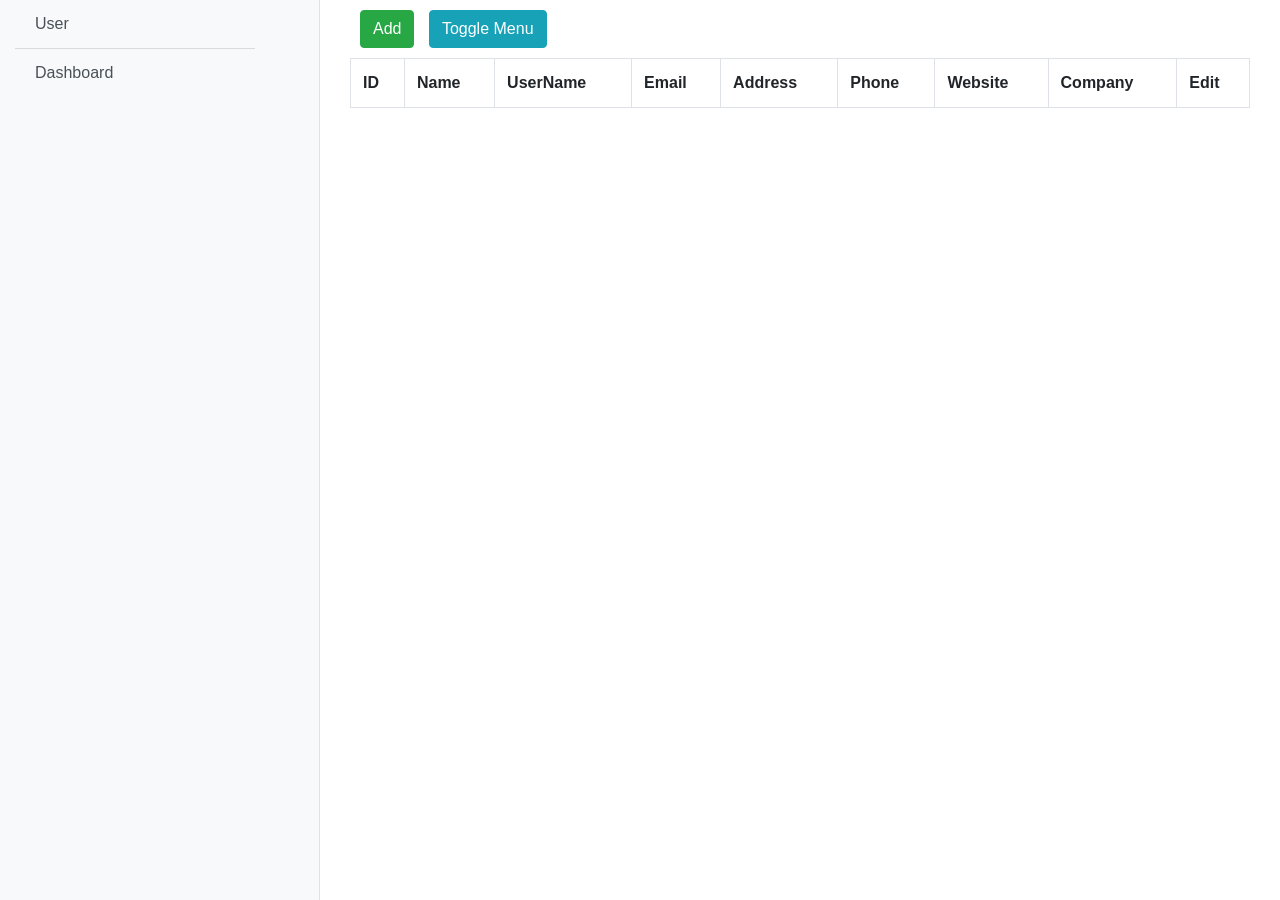
<file: index.html>
<!DOCTYPE html>
<html lang="en">

<head>
    <meta charset="utf-8">
    <meta name="viewport" content="width=device-width, initial-scale=1">
    <link href="SideBar.css" rel="stylesheet">
    <link rel="stylesheet" href="https://maxcdn.bootstrapcdn.com/bootstrap/4.3.1/css/bootstrap.min.css">
    <script src="https://ajax.googleapis.com/ajax/libs/jquery/3.4.0/jquery.min.js"></script>
    <script src="https://cdnjs.cloudflare.com/ajax/libs/popper.js/1.14.7/umd/popper.min.js"></script>
    <script src="https://maxcdn.bootstrapcdn.com/bootstrap/4.3.1/js/bootstrap.min.js"></script>

</head>

<body>
    <div class="d-flex" id="wrapper">

        <!-- Sidebar -->
        <div class="bg-light border-right col-md-3  " id="sidebar-wrapper">
            <div class="list-group list-group-flush" >
                <a href="#" id="user" class="list-group-item list-group-item-action bg-light">User</a>

            </div>
            <div class="list-group list-group-flush" >
                <a href="#" id="dashboard" class="list-group-item list-group-item-action bg-light">Dashboard</a>

            </div>
        </div>


        <!-- Page Content -->
        <div class="col-md-9" id="page-content-wrapper">

            <div class="container-fluid">
                <button type="button" class="btn btn-success btn-md" data-toggle="modal" data-target="#myModal" id="add">Add</button>
                <a href="#menu-toggle" class="btn btn-info" id="menu-toggle">Toggle Menu</a>
                <div class="table-responsive">
                    <table class=" table table-bordered table-stripped" id="user_table">
                        <tr>
                            <th>ID</th>
                            <th>Name</th>
                            <th>UserName</th>
                            <th>Email</th>
                            <th>Address</th>
                            <th>Phone</th>
                            <th>Website</th>
                            <th>Company</th>
                            <th>Edit</th>
                        </tr>
                    </table>
                </div>

                <!-- The Modal -->
                <div class="modal" id="myModal">
                    <div class="modal-dialog">
                        <div class="modal-content">

                            <!-- Modal Header -->
                            <div class="modal-header">
                                <h4 class="modal-title">User Information</h4>
                                <button type="button" class="close" data-dismiss="modal">&times;</button>
                            </div>

                            <!-- Modal body -->
                            <div class="modal-body">
                                <form action="/action_page.php">
                                    <!--    here not to php file -->

                                    <!--input new style -->
                                    <div class="group">
                                        <input type="text" id="name" required="required" /><span class="highlight"></span><span class="bar"></span>
                                        <label>Name</label>
                                    </div>
                                    <div class="group">
                                        <input type="text" id="username" required="required" /><span class="highlight"></span><span class="bar"></span>
                                        <label>UserName</label>
                                    </div>
                                    <div class="group">
                                        <input type="email" id="email" required="required" /><span class="highlight"></span><span class="bar"></span>
                                        <label>Email</label>
                                    </div>

                                    <div class="form-group">
                                        <div>Address:</div>
                                        <div class="group">
                                            <input type="text" id="street" required="required" /><span class="highlight"></span><span class="bar"></span>
                                            <label>Street:</label>
                                        </div>
                                        <div class="group">
                                            <input type="text" id="suit" required="required" /><span class="highlight"></span><span class="bar"></span>
                                            <label>Suit</label>
                                        </div>
                                        <div class="group">
                                            <input type="text" id="city" required="required" /><span class="highlight"></span><span class="bar"></span>
                                            <label>City</label>
                                        </div>
                                        <div class="group">
                                            <input type="number" id="zipcode" required="required" /><span class="highlight"></span><span class="bar"></span>
                                            <label>Zipcode</label>
                                        </div>
                                        <div id="geo">Geo</div>
                                        <div class="group">
                                            <input type="number" id="lat" required="required" /><span class="highlight"></span><span class="bar"></span>
                                            <label>Lat</label>
                                        </div>
                                        <div class="group">
                                            <input type="number" id="lng" required="required" /><span class="highlight"></span><span class="bar"></span>
                                            <label>Lng</label>
                                        </div>
                                    </div>
                                    <div class="group">
                                        <input type="tel" id="phone" required="required" /><span class="highlight"></span><span class="bar"></span>
                                        <label>Phone</label>
                                    </div>
                                    <div class="group">
                                        <input type="url" id="website" required="required" /><span class="highlight"></span><span class="bar"></span>
                                        <label>Website</label>
                                    </div>
                                    <div class="group">
                                        <div>Company:</div>
                                        <div class="group">
                                            <input type="text" id="companyname" required="required" /><span class="highlight"></span><span class="bar"></span>
                                            <label>Name</label>
                                        </div>
                                        <div class="group">
                                            <input type="text" id="catchphrase" required="required" /><span class="highlight"></span><span class="bar"></span>
                                            <label>Catch Phrase</label>
                                        </div>
                                        <div class="group">
                                            <input type="text" id="bs" required="required" /><span class="highlight"></span><span class="bar"></span>
                                            <label>Bs</label>
                                        </div>
                                    </div>
                                </form>
                            </div>

                            <!-- Modal footer -->
                            <div class="modal-footer">
                                <button type="button" id="btnsave" class="btn btn-primary" data-dismiss="modal">Save</button>
                                <button type="button" class="btn btn-secondary" data-dismiss="modal">Cancel</button>
                            </div>

                        </div>
                    </div>
                </div>
            </div>



        </div>
        <!-- /#page-content-wrapper -->
    </div>
    <script>
        var globaData, globaKey;
        
        //        toogle btn
        $("#menu-toggle").click(function(e) {
            e.preventDefault();
            $("#wrapper").toggleClass("toggled");
        });


        $(document).ready(function() {
            // get Json
            $('#user').click(function() {
                $.getJSON('https://jsonplaceholder.typicode.com/users', function(data) {
                    var user_data = '';
                    // globaData = data;
                    // console.log(globaData);
                    $.each(data, function(key, value) { //globaKey=key; console.log(globaKey);
                        user_data += '<tr>';
                        user_data += '<td>' + value.id + '</td>';
                        user_data += '<td>' + value.name + '</td>';
                        user_data += '<td>' + value.username + '</td>';
                        user_data += '<td>' + value.email + '</td>';
                        user_data += '<td>' + JSON.stringify(value.address, null, 4) + '</td>';
                        user_data += '<td>' + value.phone + '</td>';
                        user_data += '<td>' + value.website + '</td>';
                        user_data += '<td>' + JSON.stringify(value.company, null, 4) + '</td>';
                        user_data += '<td><button type="button" class="btn btn-info btnedit" >Edit</button></td>';
                        user_data += '</tr>';
                    });
                    $('#user_table').append(user_data);
                });
            });
            //console.log(globaData);
            //post request 
            $("#btnsave").click(function() {
                //console.log(globaData[0].phone);
                $.post("https://jsonplaceholder.typicode.com/users", {
                        name: $("#name").val(),
                        username: $("#username").val(),
                        email: $("#email").val(),
                        street: $("#street").val(),
                        suit: $("#suit").val(),
                        city: $("#city").val(),
                        zipcode: $("#zipcode").val(),
                        lat: $("#lat").val(),
                        lng: $("#lng").val(),
                        phone: $("#phone").val(),
                        website: $("#website").val(),
                        company: $("#companyname").val(),
                        catchphrase: $("#catchphrase").val(),
                        bs: $("#bs").val()



                    },
                    function(data) {
                        $('#user_table').append('<tr><td>' + data.id + '</td><td>' + data.name + '</td><td>' + data.username + '</td><td>' + data.email + '</td><td>' + data.address + '</td><td>' + data.phone + '</td><td>' + data.website + '</td><td>' + data.company + '</td><td>' + '<button type="button" id="btnedit" class="btn btn-info">' + 'Edit' + '</button>' + '</td></tr>');
                    });
            });


            //get json with id 
            $('.btnedit').click(function() {
                alert("btnedit entered");
                console.log("btnedit entered");
                //$.get("https://jsonplaceholder.typicode.com/users/");
            });

        });
    </script>
</body></html>
</file>
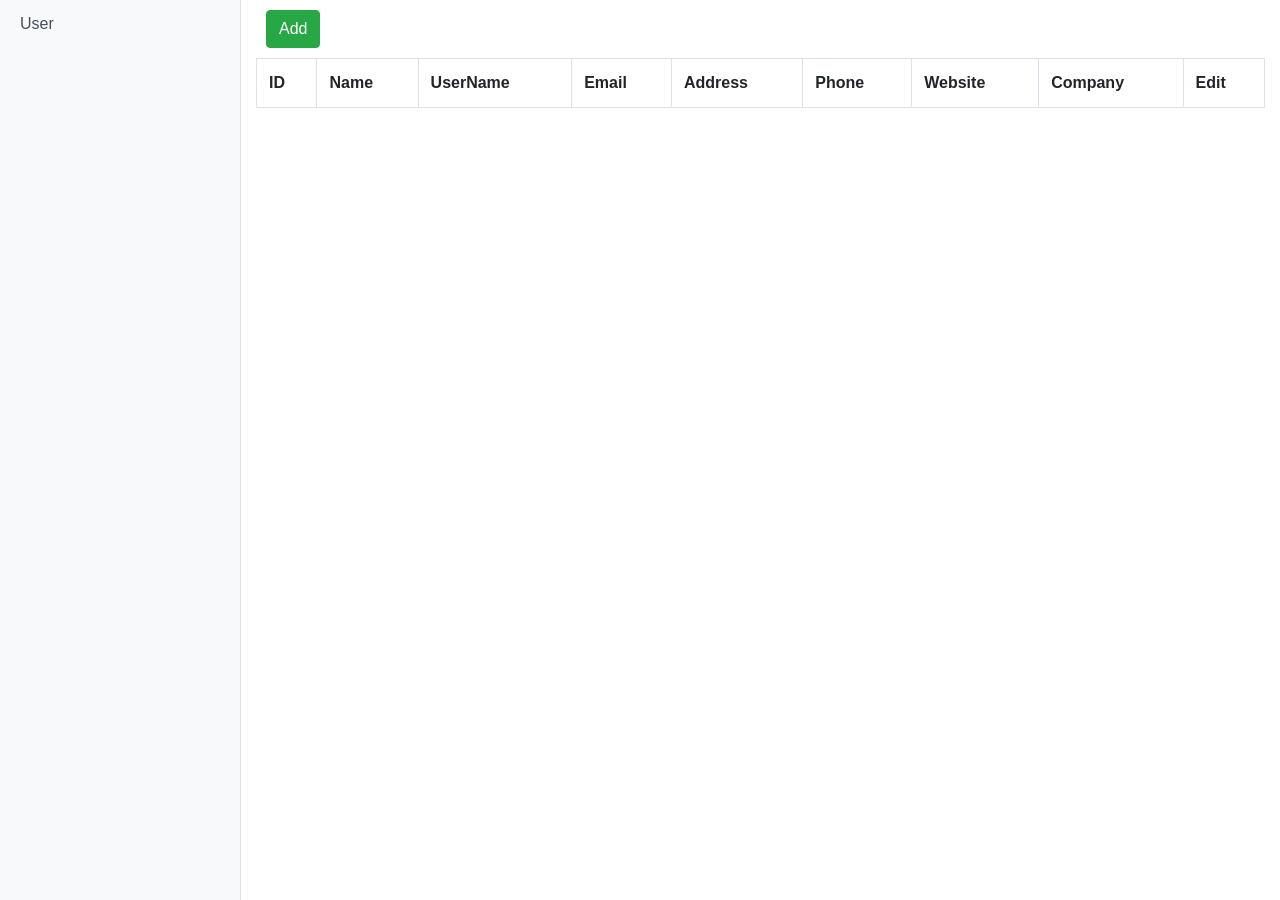
<file: SideBar.html>
<!DOCTYPE html>
<html lang="en">

<head>
    <meta charset="utf-8">
    <meta name="viewport" content="width=device-width, initial-scale=1">
    <link href="SideBar.css" rel="stylesheet">
    <link rel="stylesheet" href="https://maxcdn.bootstrapcdn.com/bootstrap/4.3.1/css/bootstrap.min.css">
    <script src="https://ajax.googleapis.com/ajax/libs/jquery/3.4.0/jquery.min.js"></script>
    <script src="https://cdnjs.cloudflare.com/ajax/libs/popper.js/1.14.7/umd/popper.min.js"></script>
    <script src="https://maxcdn.bootstrapcdn.com/bootstrap/4.3.1/js/bootstrap.min.js"></script>

</head>

<body>
    <div class="d-flex" id="wrapper">

        <!-- Sidebar -->
        <div class="bg-light border-right" id="sidebar-wrapper">
            <div class="list-group list-group-flush">
                <a href="#" id="user" class="list-group-item list-group-item-action bg-light">User</a>
                
            </div>
        </div>


        <!-- Page Content -->
        <div id="page-content-wrapper">

            <div class="container-fluid">
                <button type="button" class="btn btn-success btn-md" data-toggle="modal" data-target="#myModal" id="add">Add</button>
                <!--                <div id="demo"></div>-->
                <div class="table-responsive">
                    <table class=" table table-bordered table-stripped" id="user_table">
                        <tr>
                            <th>ID</th>
                            <th>Name</th>
                            <th>UserName</th>
                            <th>Email</th>
                            <th>Address</th>
                            <th>Phone</th>
                            <th>Website</th>
                            <th>Company</th>
                            <th>Edit</th>
                        </tr>
                    </table>
                </div>

                <!-- The Modal -->
                <div class="modal" id="myModal">
                    <div class="modal-dialog">
                        <div class="modal-content">

                            <!-- Modal Header -->
                            <div class="modal-header">
                                <h4 class="modal-title">User Information</h4>
                                <button type="button" class="close" data-dismiss="modal">&times;</button>
                            </div>

                            <!-- Modal body -->
                            <div class="modal-body">
                            <form action="/action_page.php"> <!--    here not to php file -->

                                    <!--input new style -->
                                    <div class="group">
                                        <input type="text" id="name" required="required" /><span class="highlight"></span><span class="bar"></span>
                                        <label>Name</label>
                                    </div>
                                    <div class="group">
                                        <input type="text" id="username" required="required" /><span class="highlight"></span><span class="bar"></span>
                                        <label>UserName</label>
                                    </div>
                                    <div class="group">
                                        <input type="email" id="email" required="required" /><span class="highlight"></span><span class="bar"></span>
                                        <label>Email</label>
                                    </div>

                                    <div class="form-group">
                                        <div>Address:</div>
                                        <div class="group">
                                            <input type="text" id="street" required="required" /><span class="highlight"></span><span class="bar"></span>
                                            <label>Street:</label>
                                        </div>
                                        <div class="group">
                                            <input type="text" id="suit" required="required" /><span class="highlight"></span><span class="bar"></span>
                                            <label>Suit</label>
                                        </div>
                                        <div class="group">
                                            <input type="text" id="city" required="required" /><span class="highlight"></span><span class="bar"></span>
                                            <label>City</label>
                                        </div>
                                        <div class="group">
                                            <input type="number" id="zipcode" required="required" /><span class="highlight"></span><span class="bar"></span>
                                            <label>Zipcode</label>
                                        </div>
                                        <div id="geo">Geo</div>
                                        <div class="group">
                                            <input type="number" id="lat" required="required" /><span class="highlight"></span><span class="bar"></span>
                                            <label>Lat</label>
                                        </div>
                                        <div class="group">
                                            <input type="number" id="lng" required="required" /><span class="highlight"></span><span class="bar"></span>
                                            <label>Lng</label>
                                        </div>
                                    </div>
                                    <div class="group">
                                        <input type="tel" id="phone" required="required" /><span class="highlight"></span><span class="bar"></span>
                                        <label>Phone</label>
                                    </div>
                                    <div class="group">
                                        <input type="url" id="website" required="required" /><span class="highlight"></span><span class="bar"></span>
                                        <label>Website</label>
                                    </div>
                                    <div class="group">
                                        <div>Company:</div>
                                        <div class="group">
                                            <input type="text" id="companyname" required="required" /><span class="highlight"></span><span class="bar"></span>
                                            <label>Name</label>
                                        </div>
                                        <div class="group">
                                            <input type="text" id="catchphrase" required="required" /><span class="highlight"></span><span class="bar"></span>
                                            <label>Catch Phrase</label>
                                        </div>
                                        <div class="group">
                                            <input type="text" id="bs" required="required" /><span class="highlight"></span><span class="bar"></span>
                                            <label>Bs</label>
                                        </div>
                                    </div>
                                </form>
                            </div>

                            <!-- Modal footer -->
                            <div class="modal-footer">
                                <button type="button" id="btnsave" class="btn btn-primary" data-dismiss="modal">Save</button>
                                <button type="button" class="btn btn-secondary" data-dismiss="modal">Cancel</button>
                            </div>

                        </div>
                    </div>
                </div>
            </div>



        </div>
        <!-- /#page-content-wrapper -->
    </div>
    <script>
        var globaData, globaKey;
        $(document).ready(function() {
            // get Json
            $('#user').click(function() {
                $.getJSON('https://jsonplaceholder.typicode.com/users', function(data) {
                    var user_data = '';
                    // globaData = data;
                    // console.log(globaData);
                    $.each(data, function(key, value) { //globaKey=key; console.log(globaKey);
                        user_data += '<tr>';
                        user_data += '<td>' + value.id + '</td>';
                        user_data += '<td>' + value.name + '</td>';
                        user_data += '<td>' + value.username + '</td>';
                        user_data += '<td>' + value.email + '</td>';
                        user_data += '<td>' + JSON.stringify(value.address, null, 4) + '</td>';
                        user_data += '<td>' + value.phone + '</td>';
                        user_data += '<td>' + value.website + '</td>';
                        user_data += '<td>' + JSON.stringify(value.company, null, 4) + '</td>';
                        user_data += '<td><button type="button" class="btn btn-info btnedit" >Edit</button></td>';
                        user_data += '</tr>';
                    });
                    $('#user_table').append(user_data);
                });
            });
            //console.log(globaData);
            //post request 
            $("#btnsave").click(function() {
                //console.log(globaData[0].phone);
                $.post("https://jsonplaceholder.typicode.com/users", {
                        name: $("#name").val(),
                        username: $("#username").val(),
                        email: $("#email").val(),
                        street: $("#street").val(),
                        suit: $("#suit").val(),
                        city: $("#city").val(),
                        zipcode: $("#zipcode").val(),
                        lat: $("#lat").val(),
                        lng: $("#lng").val(),
                        phone: $("#phone").val(),
                        website: $("#website").val(),
                        company: $("#companyname").val(),
                        catchphrase: $("#catchphrase").val(),
                        bs: $("#bs").val()



                    },
                    function(data) {
                        $('#user_table').append('<tr><td>' + data.id + '</td><td>' + data.name + '</td><td>' + data.username + '</td><td>' + data.email + '</td><td>' + data.address + '</td><td>' + data.phone + '</td><td>' + data.website + '</td><td>' + data.company + '</td><td>' + '<button type="button" id="btnedit" class="btn btn-info">' + 'Edit' + '</button>' + '</td></tr>');
                    });
            });


            //get json with id 
            $('.btnedit').click(function() {
                alert("btnedit entered");
                console.log("btnedit entered");
                //$.get("https://jsonplaceholder.typicode.com/users/");
            });

        });
    </script>
</body></html>
</file>
<file: SideBar.css>
body {
  overflow-x: hidden;
}

#sidebar-wrapper {
  min-height: 100vh;
  margin-left: -15rem;
  -webkit-transition: margin .25s ease-out;
  -moz-transition: margin .25s ease-out;
  -o-transition: margin .25s ease-out;
  transition: margin .25s ease-out;
}

#sidebar-wrapper .sidebar-heading {
  padding: 0.875rem 1.25rem;
  font-size: 1.2rem;
}

#sidebar-wrapper .list-group {
  width: 15rem;
}

#page-content-wrapper {
  min-width: 100vw;
}

#wrapper.toggled #sidebar-wrapper {
  margin-left: 0;
}

@media (min-width: 768px) {
  #sidebar-wrapper {
    margin-left: 0;
  }

  #page-content-wrapper {
    min-width: 0;
    width: 100%;
  }

  #wrapper.toggled #sidebar-wrapper {
    margin-left: -15rem;
  }
}

#add {
    margin: 10px;
}
.table-responsive {
    margin-right: 10px;
}
#geo {
    margin-right: 50px;
}
/*input new style */

.group {
  position: relative;
  margin: 45px 0;
}
input,
textarea {
  background: none;
  color: #c6c6c6;
  font-size: 18px;
  padding: 10px 10px 10px 5px;
  display: block;
  width: 320px;
  border: none;
  border-radius: 0;
  border-bottom: 1px solid #c6c6c6;
}
input:focus,
textarea:focus {
  outline: none;
}
input:focus ~ label, input:valid ~ label,
textarea:focus ~ label,
textarea:valid ~ label {
  top: -14px;
  font-size: 12px;
  color: #2196F3;
}
input:focus ~ .bar:before,
textarea:focus ~ .bar:before {
  width: 320px;
}

input[type="password"] {
  letter-spacing: 0.3em;
}

label {
  color: #c6c6c6;
  font-size: 16px;
  font-weight: normal;
  position: absolute;
  pointer-events: none;
  left: 5px;
  top: 10px;
  transition: 300ms ease all;
}
.bar {
  position: relative;
  display: block;
  width: 320px;
}
.bar:before {
  content: '';
  height: 2px;
  width: 0;
  bottom: 0px;
  position: absolute;
  background: #2196F3;
  transition: 300ms ease all;
  left: 0%;
}
</file>
